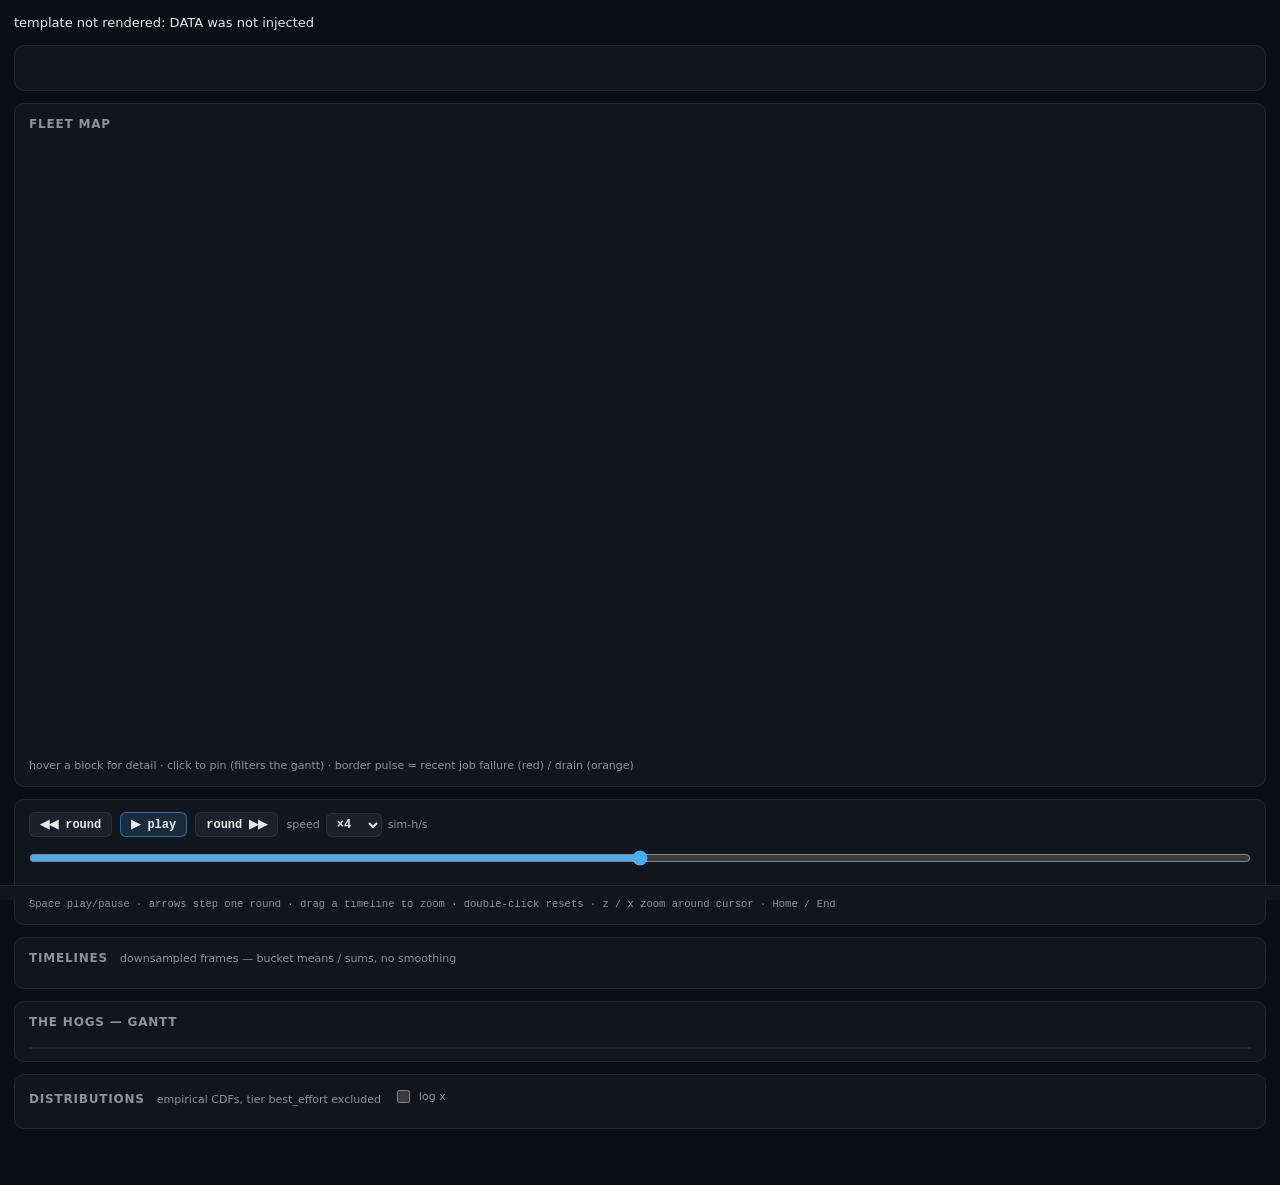
<file: src/fleetsim/viz/template.html>
<!DOCTYPE html>
<html lang="en">
<head>
<meta charset="utf-8">
<meta name="viewport" content="width=device-width, initial-scale=1">
<meta name="color-scheme" content="dark">
<title>__FLEETSIM_TITLE__</title>
<style>
/* fleetsim v0.3 replay — self-contained, zero external requests */
* { box-sizing: border-box; }
:root {
  --bg: #0b0e14; --panel: #11151d; --grid: rgba(255,255,255,.07);
  --text: #e6e8eb; --muted: #8b93a1; --accent: #4dabf7;
  --failed: #e03131; --draining: #f76707; --maintenance: #845ef7;
  --mono: ui-monospace, "SF Mono", Menlo, Consolas, "Liberation Mono", monospace;
}
html { background: var(--bg); }
body {
  margin: 0; padding: 14px 14px 56px; color: var(--text); background: var(--bg);
  font: 13px/1.45 ui-sans-serif, system-ui, -apple-system, "Segoe UI", Roboto, sans-serif;
}
.wrap { max-width: 1440px; margin: 0 auto; }
h1 { font-size: 17px; margin: 0; font-weight: 650; letter-spacing: .2px; }
h2 { font-size: 12px; margin: 0; font-weight: 650; text-transform: uppercase; letter-spacing: .8px; color: var(--muted); }
h3 { font-size: 11px; margin: 0; font-weight: 600; color: var(--muted); letter-spacing: .3px; }
.mono { font-family: var(--mono); }
.panel { background: var(--panel); border: 1px solid var(--grid); border-radius: 10px; padding: 12px 14px; margin-top: 12px; }
.phead { display: flex; align-items: baseline; gap: 12px; flex-wrap: wrap; margin-bottom: 8px; }
.sub { color: var(--muted); font-size: 11px; }
.banner { font-size: 11px; color: #ffd8a8; background: rgba(247,103,7,.12); border: 1px solid rgba(247,103,7,.35); border-radius: 6px; padding: 2px 8px; }
.hidden { display: none !important; }
.empty { color: var(--muted); font-size: 12px; padding: 18px 4px; font-family: var(--mono); }

/* header */
#hdr .titlebar { display: flex; align-items: baseline; gap: 14px; flex-wrap: wrap; }
#metaline { color: var(--muted); font-size: 11.5px; font-family: var(--mono); }
#notes { margin-top: 6px; font-size: 11.5px; color: var(--muted); }
#notes summary { cursor: pointer; }
#notes ul { margin: 4px 0 0; padding-left: 18px; }
#cards { display: grid; grid-template-columns: repeat(auto-fill, minmax(148px, 1fr)); gap: 8px; margin-top: 10px; }
.card { background: rgba(255,255,255,.025); border: 1px solid var(--grid); border-radius: 8px; padding: 8px 10px; }
.card .clabel { font-size: 10.5px; color: var(--muted); text-transform: uppercase; letter-spacing: .5px; }
.card .cval { font-size: 19px; font-weight: 650; margin-top: 2px; }
.card .cval .ab { display: flex; gap: 10px; align-items: baseline; }
.card .cval .btag, .card .cval .atag { font-size: 9px; color: var(--muted); font-weight: 600; margin-right: 3px; }
.card .cval .bval { font-size: 14px; color: var(--muted); font-weight: 600; }
.card .csub { font-size: 10.5px; color: var(--muted); margin-top: 1px; }
.legend { display: flex; flex-wrap: wrap; gap: 4px 14px; margin-top: 10px; align-items: center; }
.legend .lsec { color: var(--muted); font-size: 10px; text-transform: uppercase; letter-spacing: .6px; margin-right: -6px; }
.key { display: inline-flex; align-items: center; gap: 5px; font-size: 11.5px; color: var(--text); }
.key i { width: 10px; height: 10px; border-radius: 3px; display: inline-block; flex: none; }
.key i.hatch { background: repeating-linear-gradient(45deg, #845ef7 0 3px, rgba(132,94,247,.22) 3px 6px); }
.key i.line { height: 3px; border-radius: 2px; width: 14px; }
.key i.dash { height: 0; width: 14px; border-top: 2px dashed currentColor; background: none; border-radius: 0; }

/* map */
#mapWrap { position: relative; }
#map { display: block; width: 100%; border-radius: 6px; }
#map:focus-visible { outline: 2px solid var(--accent); outline-offset: 2px; }
#mapHint { margin-top: 6px; }

/* controls */
.ctlrow { display: flex; align-items: center; gap: 8px; flex-wrap: wrap; }
.btn {
  background: rgba(255,255,255,.05); color: var(--text); border: 1px solid var(--grid);
  border-radius: 6px; padding: 4px 10px; font: 600 12px var(--mono); cursor: pointer;
}
.btn:hover { background: rgba(255,255,255,.1); }
.btn.primary { background: rgba(77,171,247,.15); border-color: rgba(77,171,247,.5); }
.btn:focus-visible, select:focus-visible, input:focus-visible, .fchip input:focus-visible { outline: 2px solid var(--accent); outline-offset: 1px; }
select {
  background: rgba(255,255,255,.05); color: var(--text); border: 1px solid var(--grid);
  border-radius: 6px; padding: 3px 6px; font: 600 12px var(--mono);
}
.ctl { color: var(--muted); font-size: 11px; display: inline-flex; gap: 6px; align-items: center; }
#readout { margin-left: auto; color: var(--muted); font-size: 11.5px; }
#scrubwrap { margin-top: 10px; }
#scrub { width: 100%; accent-color: var(--accent); height: 22px; margin: 0; }
#ticks { position: relative; height: 14px; margin-top: 2px; }
.tick {
  position: absolute; top: 0; width: 4px; height: 12px; margin-left: -2px; padding: 0;
  border: 0; border-radius: 1px; cursor: pointer; background: var(--muted);
}
.tick.k-failure { background: var(--failed); }
.tick.k-preemption_wave { background: var(--draining); }
.tick.k-frontier_submit { background: rgba(76,110,245,.55); }
.tick.k-frontier_start { background: #4c6ef5; }
.tick.k-mixed { background: var(--text); opacity: .8; }
.helpline { color: var(--muted); font-size: 10.5px; margin-top: 6px; font-family: var(--mono); }

/* charts */
.chart { margin-top: 10px; }
.chart:first-child { margin-top: 0; }
.chead { display: flex; align-items: baseline; gap: 12px; flex-wrap: wrap; margin-bottom: 2px; }
.ckeys { display: flex; gap: 12px; flex-wrap: wrap; }
svg { display: block; }
svg text { font-family: var(--mono); }
.ax { fill: var(--muted); font-size: 9.5px; }
.gl { stroke: var(--grid); stroke-width: 1; }
.cursor { stroke: rgba(230,232,235,.55); stroke-width: 1; }
.xhair { stroke: rgba(230,232,235,.3); stroke-width: 1; }
.brush { fill: rgba(77,171,247,.15); stroke: rgba(77,171,247,.5); stroke-width: 1; }
.wave { fill: var(--draining); font-size: 9px; }

/* gantt */
.fchips { display: flex; gap: 10px; flex-wrap: wrap; align-items: center; margin-bottom: 8px; }
.fchip { display: inline-flex; align-items: center; gap: 5px; font-size: 11.5px; cursor: pointer;
  border: 1px solid var(--grid); border-radius: 14px; padding: 2px 9px; background: rgba(255,255,255,.03); }
.fchip i { width: 9px; height: 9px; border-radius: 3px; display: inline-block; }
.fchip input { margin: 0; accent-color: var(--accent); }
#pinChip { border-color: rgba(77,171,247,.5); background: rgba(77,171,247,.12); }
#ganttScroll { max-height: 460px; overflow-y: auto; border: 1px solid var(--grid); border-radius: 6px; }
#ganttAxis { border-bottom: 1px solid var(--grid); }
.glbl { fill: var(--text); font-size: 9px; }
.gnote { fill: var(--muted); font-size: 9px; }

/* distributions */
#cdfGrid { display: grid; grid-template-columns: repeat(auto-fit, minmax(340px, 1fr)); gap: 14px; }

/* tooltip */
.tip {
  position: fixed; z-index: 50; pointer-events: none; max-width: 340px;
  background: #171c26; border: 1px solid rgba(255,255,255,.14); border-radius: 8px;
  padding: 7px 9px; font-size: 11.5px; box-shadow: 0 6px 22px rgba(0,0,0,.5);
}
.tip .th { font-weight: 650; font-family: var(--mono); font-size: 11.5px; margin-bottom: 3px; }
.tip .trw { display: flex; align-items: center; gap: 6px; margin-top: 1px; }
.tip .trw i { width: 10px; height: 3px; border-radius: 2px; flex: none; }
.tip .tv { font-weight: 650; font-family: var(--mono); }
.tip .tn { color: var(--muted); }

/* footer */
#foot {
  position: fixed; left: 0; right: 0; bottom: 0; z-index: 40;
  background: var(--panel); border-top: 1px solid var(--grid);
  color: var(--muted); font: 11px var(--mono); padding: 7px 16px;
  white-space: nowrap; overflow: hidden; text-overflow: ellipsis;
}
</style>
</head>
<body>
<div class="wrap">
  <header id="hdr" class="panel">
    <div class="titlebar">
      <h1 id="title"></h1>
      <span id="metaline"></span>
    </div>
    <details id="notes" class="hidden">
      <summary>reconstruction notes (<span id="nnotes"></span>)</summary>
      <ul id="notelist"></ul>
    </details>
    <div id="cards"></div>
    <div id="legend" class="legend"></div>
  </header>

  <section id="mapPanel" class="panel">
    <div class="phead">
      <h2>fleet map</h2>
      <span id="mapSub" class="sub"></span>
      <span id="aggBanner" class="banner hidden"></span>
      <span id="cmpBanner" class="banner hidden"></span>
    </div>
    <div id="mapWrap">
      <canvas id="map" tabindex="0" role="application"
        aria-label="fleet map: arrow keys select a domain, Enter pins it, Escape clears"></canvas>
    </div>
    <div id="mapHint" class="sub">hover a block for detail · click to pin (filters the gantt) · border pulse = recent job failure (red) / drain (orange)</div>
  </section>

  <section id="controlsPanel" class="panel" aria-label="time controls">
    <div class="ctlrow">
      <button id="stepBack" class="btn" title="step back one round (left arrow)">&#9664;&#9664; round</button>
      <button id="playBtn" class="btn primary" aria-pressed="false" title="play / pause (Space)">&#9654; play</button>
      <button id="stepFwd" class="btn" title="step forward one round (right arrow)">round &#9654;&#9654;</button>
      <label class="ctl">speed
        <select id="speed" aria-label="playback speed, sim-hours per second">
          <option value="1">&times;1</option>
          <option value="4" selected>&times;4</option>
          <option value="16">&times;16</option>
          <option value="64">&times;64</option>
        </select>
        <span>sim-h/s</span>
      </label>
      <button id="zoomReset" class="btn hidden" title="reset zoom">reset zoom</button>
      <span id="readout" class="mono"></span>
    </div>
    <div id="scrubwrap">
      <input id="scrub" type="range" aria-label="simulation time scrubber (arrow keys step one round)">
      <div id="ticks"></div>
    </div>
    <div class="helpline">Space play/pause · arrows step one round · drag a timeline to zoom · double-click resets · z / x zoom around cursor · Home / End</div>
  </section>

  <section id="timelinesPanel" class="panel">
    <div class="phead"><h2>timelines</h2><span class="sub">downsampled frames — bucket means / sums, no smoothing</span></div>
    <div id="timelines"></div>
  </section>

  <section id="ganttPanel" class="panel">
    <div class="phead"><h2>the hogs — gantt</h2><span id="ganttSub" class="sub"></span></div>
    <div class="fchips" id="fchips"></div>
    <div id="ganttAxisWrap"></div>
    <div id="ganttScroll"></div>
  </section>

  <section id="cdfPanel" class="panel">
    <div class="phead">
      <h2>distributions</h2>
      <span id="cdfSub" class="sub">empirical CDFs, tier best_effort excluded</span>
      <label class="ctl"><input type="checkbox" id="logx"> log x</label>
    </div>
    <div id="cdfGrid"></div>
  </section>
</div>

<div id="tip" class="tip hidden" role="status"></div>
<footer id="foot"></footer>

<script>
/*__FLEETSIM_DATA__*/
"use strict";
(function () {
if (typeof DATA === "undefined") {
  document.body.insertAdjacentText("afterbegin", "template not rendered: DATA was not injected");
  return;
}
const M = DATA;

/* ------------------------------------------------------------------ *
 * constants, utils
 * ------------------------------------------------------------------ */
const US = 1e6;
const HOR = Math.max(1, M.meta.horizon_us || 1);
const ROUND = M.meta.round_us || Math.max(1, Math.round(HOR / 1440));
const PAL = M.palette || {};
const GRID = "rgba(255,255,255,.07)", MUTED = "#8b93a1", TEXT = "#e6e8eb";
const OCC_C = "#4dabf7", ALLOC_C = "#aab3bf", PRE_C = "rgba(230,232,235,.35)", WAVE_C = "#f76707";
const CANON = ["pretrain", "finetune", "eval", "best_effort", "inference"];
const DPR = Math.max(1, window.devicePixelRatio || 1);
const $ = (s) => document.querySelector(s);

const esc = (s) => String(s).replace(/[&<>"']/g, (c) => (
  { "&": "&amp;", "<": "&lt;", ">": "&gt;", '"': "&quot;", "'": "&#39;" }[c]));
const clamp = (v, a, b) => Math.min(b, Math.max(a, v));
const bisect = (a, x) => { let lo = 0, hi = a.length; while (lo < hi) { const m = (lo + hi) >> 1; if (a[m] <= x) lo = m + 1; else hi = m; } return lo; };
const color = (lab) => PAL[lab] || MUTED;

function fmtClock(us) {
  const s = Math.floor(us / US);
  const d = Math.floor(s / 86400), hh = Math.floor(s % 86400 / 3600), mm = Math.floor(s % 3600 / 60), ss = s % 60;
  const p = (n) => String(n).padStart(2, "0");
  return (d ? d + "d " : "") + p(hh) + ":" + p(mm) + ":" + p(ss);
}
function fmtDurS(sec) {  /* same buckets as the summary-card formatter */
  if (sec == null || !isFinite(sec)) return "n/a";
  if (sec < 60) return (sec === 0 ? "0" : parseFloat(sec.toPrecision(3))) + "s";
  if (sec < 3600) return (sec / 60).toFixed(1) + "m";
  if (sec < 86400) return (sec / 3600).toFixed(1) + "h";
  return (sec / 86400).toFixed(1) + "d";
}
const fmtDurUs = (us) => fmtDurS(us / US);
const fmtPct = (v) => (v == null ? "–" : (v * 100).toFixed(1) + "%");
const fmtInt = (v) => (v == null ? "–" : String(v));

/* ------------------------------------------------------------------ *
 * indexes over the model
 * ------------------------------------------------------------------ */
const F = M.frames, FT = F.t_us;
const FB = M.compare ? M.compare.frames_b : null;

const observed = new Set();
for (const k of Object.keys(F.pending_by_class || {})) observed.add(k);
for (const c of M.stints.class_name) observed.add(c);
for (const g of M.gantt) observed.add(g.class_name);
for (const k of Object.keys(M.cdfs.queue_wait_s || {})) observed.add(k);
for (const k of Object.keys(M.cdfs.jct_s || {})) observed.add(k);
if (FB) for (const k of Object.keys(FB.pending_by_class || {})) observed.add(k);
const LABELS = CANON.filter((c) => observed.has(c))
  .concat([...observed].filter((c) => !CANON.includes(c)).sort());
if (!LABELS.length) LABELS.push(...CANON);
const NC = LABELS.length;
const labIdx = new Map(LABELS.map((l, i) => [l, i]));

/* fleet units: domains, or clusters when > 512 domains (aggregated) */
const domainsFlat = [];
const domClusterIdx = [];
(M.fleet.clusters || []).forEach((c, ci) => c.domains.forEach((d) => {
  domainsFlat.push(d); domClusterIdx.push(ci);
}));
const AGG = domainsFlat.length > 512;
let units, unitOf;  /* unitOf: domain_idx -> unit idx */
if (AGG) {
  units = (M.fleet.clusters || []).map((c) => ({ id: c.id, short: c.id, chips: c.chips }));
  unitOf = Int32Array.from(domClusterIdx);
} else {
  units = domainsFlat.map((d, i) => ({ id: d.id, short: d.short, chips: d.chips, cluster: domClusterIdx[i] }));
  unitOf = Int32Array.from(domainsFlat.map((_, i) => i));
}
const NU = units.length;
let clusterList;  /* layout groups: {id, chips, unitIdxs} */
if (AGG) {
  clusterList = [{ id: "all clusters (aggregated)", chips: units.reduce((a, u) => a + u.chips, 0), unitIdxs: units.map((_, i) => i) }];
} else {
  clusterList = (M.fleet.clusters || []).map((c, ci) => ({
    id: c.id, chips: c.chips, unitIdxs: units.map((_, i) => i).filter((i) => units[i].cluster === ci),
  }));
}

/* stints -> typed arrays (100K rows must stay cheap) */
const NSt = M.stints.t0_us.length;
const sT0 = Float64Array.from(M.stints.t0_us);
const sT1 = Float64Array.from(M.stints.t1_us);
const sChips = Int32Array.from(M.stints.chips);
const sUnit = Int32Array.from(M.stints.domain_idx, (d) => unitOf[d] ?? 0);
const sCls = Int16Array.from(M.stints.class_name, (c) => labIdx.get(c) ?? 0);
const sReason = Uint8Array.from(M.stints.end_reason, (r) => (
  r === "preempted" ? 1 : r === "failed" ? 2 : r === "drained" ? 3 : 0));
/* release time for the sweep: a running_at_horizon t1_us is the horizon
   truncation instant, NOT a release — those stints stay allocated at
   T = horizon so the map agrees with the final timeseries flush */
const sRel = Float64Array.from(M.stints.end_reason, (r, i) => (
  r === "running_at_horizon" ? Infinity : sT1[i]));
const byRel = Uint32Array.from(Array.from({ length: NSt }, (_, i) => i)
  .sort((a, b) => (sRel[a] < sRel[b] ? -1 : sRel[a] > sRel[b] ? 1 : a - b)));

/* per-gantt-job: units touched (pin filter) + preemption notch times */
const ganttIds = new Set(M.gantt.map((g) => g.id));
const jobUnits = new Map(), jobPreempts = new Map();
for (let i = 0; i < NSt; i++) {
  const id = M.stints.job_id[i];
  if (!ganttIds.has(id)) continue;
  let s = jobUnits.get(id); if (!s) jobUnits.set(id, s = new Set());
  s.add(sUnit[i]);
  if (sReason[i] === 1) {
    let p = jobPreempts.get(id); if (!p) jobPreempts.set(id, p = new Set());
    p.add(sT1[i]);
  }
}
for (const [id, p] of jobPreempts) jobPreempts.set(id, [...p].sort((a, b) => a - b));

/* interval cursor: O(total stints) over a full forward playback */
/* pulse window: horizon/100, but never more than a few rounds — a
   failure-heavy run must not leave a third of the map glowing red */
const PULSE = clamp(Math.round(HOR / 100), 2 * ROUND, 6 * ROUND);
const cur = {
  t: -1, a: 0, r: 0,
  occ: new Int32Array(NU * NC),
  active: new Set(),
  lastFail: new Float64Array(NU).fill(-Infinity),
  lastDrain: new Float64Array(NU).fill(-Infinity),
};
function seek(T) {
  if (T < cur.t) {
    cur.a = 0; cur.r = 0; cur.occ.fill(0); cur.active.clear();
    cur.lastFail.fill(-Infinity); cur.lastDrain.fill(-Infinity);
  }
  while (cur.a < NSt && sT0[cur.a] <= T) {
    const i = cur.a++;
    cur.occ[sUnit[i] * NC + sCls[i]] += sChips[i];
    cur.active.add(i);
  }
  while (cur.r < NSt && sRel[byRel[cur.r]] <= T) {
    const i = byRel[cur.r++];
    cur.occ[sUnit[i] * NC + sCls[i]] -= sChips[i];
    cur.active.delete(i);
    const u = sUnit[i];
    if (sReason[i] === 2) cur.lastFail[u] = Math.max(cur.lastFail[u], sT1[i]);
    else if (sReason[i] === 3) cur.lastDrain[u] = Math.max(cur.lastDrain[u], sT1[i]);
  }
  cur.t = T;
}
function nearestFrame(t) {
  if (!FT.length) return -1;
  const i = bisect(FT, t);
  if (i <= 0) return 0;
  if (i >= FT.length) return FT.length - 1;
  return (t - FT[i - 1] <= FT[i] - t) ? i - 1 : i;
}

/* ------------------------------------------------------------------ *
 * app state
 * ------------------------------------------------------------------ */
const S = {
  t: 0, playing: false, speed: 4,
  win: [0, HOR],
  pin: null, kb: null,
  cls: new Set(LABELS),
};

/* ------------------------------------------------------------------ *
 * tooltip (throttled, textContent only — labels are untrusted data)
 * ------------------------------------------------------------------ */
const tip = $("#tip");
let tipLast = 0;
function showTip(x, y, head, rows) {
  tip.textContent = "";
  if (head != null) {
    const h = document.createElement("div"); h.className = "th"; h.textContent = head; tip.appendChild(h);
  }
  for (const r of rows || []) {
    const d = document.createElement("div"); d.className = "trw";
    if (r.c) { const i = document.createElement("i"); i.style.background = r.c; d.appendChild(i); }
    const v = document.createElement("span"); v.className = "tv"; v.textContent = r.v; d.appendChild(v);
    const n = document.createElement("span"); n.className = "tn"; n.textContent = r.n; d.appendChild(n);
    tip.appendChild(d);
  }
  tip.classList.remove("hidden");
  const tw = tip.offsetWidth, th = tip.offsetHeight;
  let px = x + 14, py = y + 14;
  if (px + tw > innerWidth - 8) px = x - tw - 10;
  if (py + th > innerHeight - 8) py = y - th - 10;
  tip.style.left = Math.max(4, px) + "px";
  tip.style.top = Math.max(4, py) + "px";
}
const hideTip = () => tip.classList.add("hidden");
/* capture-phase: also fires for inner scroll boxes (e.g. the gantt), so a
   wheel scroll never strands a position:fixed tooltip over moved content */
document.addEventListener("scroll", hideTip, { capture: true, passive: true });
const throttled = () => { const n = performance.now(); if (n - tipLast < 28) return true; tipLast = n; return false; };

/* ------------------------------------------------------------------ *
 * header: title, meta, cards, legend, footer
 * ------------------------------------------------------------------ */
function renderHeader() {
  $("#title").textContent = M.meta.title;
  const bits = [];
  if (M.meta.scenario_name) bits.push("scenario " + M.meta.scenario_name);
  if (M.meta.seed != null) bits.push("seed " + M.meta.seed);
  bits.push("horizon " + fmtDurUs(HOR));
  if (M.meta.round_us) bits.push("round " + fmtDurUs(M.meta.round_us));
  if (M.fleet.map_level) bits.push("map level " + M.fleet.map_level);
  bits.push("fleetsim " + M.meta.fleetsim_version);
  $("#metaline").textContent = bits.join(" · ");

  const notes = M.meta.notes || [];
  if (notes.length) {
    $("#notes").classList.remove("hidden");
    $("#nnotes").textContent = String(notes.length);
    const ul = $("#notelist");
    for (const n of notes) { const li = document.createElement("li"); li.textContent = n; ul.appendChild(li); }
  }

  /* summary cards; A | B columns in compare mode */
  const cardsEl = $("#cards");
  const cardsA = M.summary_cards || [];
  const cardsB = M.compare ? (M.compare.summary_cards_b || []) : null;
  const order = cardsA.map((c) => c.label);
  if (cardsB) for (const c of cardsB) if (!order.includes(c.label)) order.push(c.label);
  const byLabel = (list, lab) => (list || []).find((c) => c.label === lab);
  for (const lab of order) {
    const a = byLabel(cardsA, lab), b = byLabel(cardsB, lab);
    const card = document.createElement("div"); card.className = "card";
    const l = document.createElement("div"); l.className = "clabel"; l.textContent = lab; card.appendChild(l);
    const v = document.createElement("div"); v.className = "cval";
    if (cardsB) {
      const ab = document.createElement("span"); ab.className = "ab";
      const av = document.createElement("span");
      const at = document.createElement("span"); at.className = "atag"; at.textContent = "A";
      av.appendChild(at); av.appendChild(document.createTextNode(a ? a.value : "–"));
      const bv = document.createElement("span"); bv.className = "bval";
      const bt = document.createElement("span"); bt.className = "btag"; bt.textContent = "B";
      bv.appendChild(bt); bv.appendChild(document.createTextNode(b ? b.value : "–"));
      ab.appendChild(av); ab.appendChild(bv); v.appendChild(ab);
    } else {
      v.textContent = a ? a.value : "–";
    }
    card.appendChild(v);
    const sb = document.createElement("div"); sb.className = "csub"; sb.textContent = (a || b || {}).sub || ""; card.appendChild(sb);
    cardsEl.appendChild(card);
  }

  /* legend: job classes, then states */
  const lg = $("#legend");
  const sec = (t) => { const s = document.createElement("span"); s.className = "lsec"; s.textContent = t; lg.appendChild(s); };
  const key = (lab, col, hatch) => {
    const k = document.createElement("span"); k.className = "key";
    const i = document.createElement("i");
    if (hatch) i.className = "hatch"; else i.style.background = col;
    k.appendChild(i); k.appendChild(document.createTextNode(lab)); lg.appendChild(k);
  };
  sec("classes");
  for (const lab of LABELS) key(lab, color(lab));
  sec("states");
  key("failed", PAL.failed || "#e03131");
  key("draining", PAL.draining || "#f76707");
  key("maintenance", null, true);
  key("idle", PAL.idle || "rgba(255,255,255,.05)");

  $("#foot").textContent =
    "fleetsim " + M.meta.fleetsim_version + " — deterministic replay of " +
    M.meta.out_dir + ", seed " + (M.meta.seed == null ? "n/a" : M.meta.seed);

  if (M.compare) {
    const cb = $("#cmpBanner");
    cb.textContent = "compare mode — map shows run A (" + M.compare.label_a + ") only";
    cb.classList.remove("hidden");
  }
}

/* ------------------------------------------------------------------ *
 * fleet map (canvas)
 * ------------------------------------------------------------------ */
const canvas = $("#map");
const ctx = canvas.getContext("2d");
let tiles = [], clusterBoxes = [], mapH = 0;

function layoutMap() {
  const W = Math.max(320, $("#mapWrap").clientWidth);
  tiles = new Array(NU); clusterBoxes = [];
  const ts = NU <= 16 ? 64 : NU <= 64 ? 46 : NU <= 160 ? 34 : NU <= 320 ? 26 : 20;
  const gap = 6, cpad = 10, clabel = 18, gapX = 14, gapY = 14;
  let x = 0, y = 0, rowH = 0;
  for (const cl of clusterList) {
    const k = cl.unitIdxs.length;
    const maxCols = Math.max(1, Math.floor((W - 2 * cpad) / (ts + gap)));
    const cols = Math.max(1, Math.min(k, maxCols));
    const rows = Math.ceil(k / cols);
    const gw = Math.min(W, cols * (ts + gap) - gap + 2 * cpad);
    const gh = rows * (ts + gap) - gap + 2 * cpad + clabel;
    if (x > 0 && x + gw > W) { x = 0; y += rowH + gapY; rowH = 0; }
    clusterBoxes.push({ x, y, w: gw, h: gh, id: cl.id, chips: cl.chips });
    cl.unitIdxs.forEach((u, j) => {
      tiles[u] = {
        x: x + cpad + (j % cols) * (ts + gap),
        y: y + clabel + cpad + Math.floor(j / cols) * (ts + gap),
        w: ts, h: ts, u,
      };
    });
    x += gw + gapX; rowH = Math.max(rowH, gh);
  }
  mapH = y + rowH + 2;
  canvas.width = Math.round(W * DPR); canvas.height = Math.round(mapH * DPR);
  canvas.style.height = mapH + "px";
}

function rr(x, y, w, h, r) {
  const q = Math.min(r, w / 2, h / 2);
  ctx.beginPath();
  ctx.moveTo(x + q, y);
  ctx.arcTo(x + w, y, x + w, y + h, q);
  ctx.arcTo(x + w, y + h, x, y + h, q);
  ctx.arcTo(x, y + h, x, y, q);
  ctx.arcTo(x, y, x + w, y, q);
  ctx.closePath();
}

function drawMap(now) {
  if (!NU) return;
  ctx.setTransform(DPR, 0, 0, DPR, 0, 0);
  ctx.clearRect(0, 0, canvas.width / DPR, canvas.height / DPR);
  ctx.font = "11px ui-monospace, Menlo, monospace";
  for (const g of clusterBoxes) {
    ctx.strokeStyle = GRID; ctx.lineWidth = 1;
    rr(g.x + .5, g.y + .5, g.w - 1, g.h - 1, 8); ctx.stroke();
    ctx.fillStyle = MUTED;
    ctx.fillText(g.id + " · " + g.chips + " chips", g.x + 10, g.y + 13);
  }
  const showLbl = tiles.length && tiles[0] && tiles[0].w >= 46;
  for (const t of tiles) {
    if (!t) continue;
    const u = t.u, cap = Math.max(1, units[u].chips);
    ctx.fillStyle = PAL.idle || "rgba(255,255,255,.05)";
    rr(t.x, t.y, t.w, t.h, 4); ctx.fill();
    /* vertical class stack, bottom-up, clipped to the rounded tile */
    ctx.save(); rr(t.x, t.y, t.w, t.h, 4); ctx.clip();
    const segGap = t.w >= 36 ? 2 : 1;
    let yb = t.y + t.h;
    for (let c = 0; c < NC; c++) {
      const n = cur.occ[u * NC + c];
      if (n <= 0) continue;
      const hh = Math.max(1, (n / cap) * t.h);
      const y1 = Math.max(t.y, yb - hh);
      ctx.fillStyle = color(LABELS[c]);
      ctx.fillRect(t.x, y1, t.w, yb - y1);
      yb = y1 - segGap;
      if (yb <= t.y) break;
    }
    if (showLbl) {
      ctx.fillStyle = "rgba(230,232,235,.8)";
      ctx.font = "9px ui-monospace, Menlo, monospace";
      ctx.fillText(units[u].short, t.x + 3, t.y + 10);
      ctx.font = "11px ui-monospace, Menlo, monospace";
    }
    ctx.restore();
    /* border: pulse (failure/drain), pin, keyboard cursor */
    const pf = S.t - cur.lastFail[u] < PULSE, pd = S.t - cur.lastDrain[u] < PULSE;
    if (pf || pd) {
      const a = S.playing && now != null ? .5 + .45 * Math.sin(now / 170) : .9;
      ctx.strokeStyle = pf ? (PAL.failed || "#e03131") : (PAL.draining || "#f76707");
      ctx.globalAlpha = a; ctx.lineWidth = 2;
      rr(t.x + 1, t.y + 1, t.w - 2, t.h - 2, 4); ctx.stroke();
      ctx.globalAlpha = 1;
    }
    if (S.pin === u) {
      ctx.strokeStyle = TEXT; ctx.lineWidth = 2;
      rr(t.x - 1.5, t.y - 1.5, t.w + 3, t.h + 3, 5); ctx.stroke();
    }
    if (S.kb === u) {
      ctx.strokeStyle = OCC_C; ctx.lineWidth = 2;
      ctx.setLineDash([3, 3]);
      rr(t.x - 3, t.y - 3, t.w + 6, t.h + 6, 6); ctx.stroke();
      ctx.setLineDash([]);
    }
  }
}

function tileAt(mx, my) {
  for (const t of tiles) {
    if (t && mx >= t.x && mx <= t.x + t.w && my >= t.y && my <= t.y + t.h) return t;
  }
  return null;
}

function mapTipFor(u, cx, cy) {
  const unit = units[u];
  const rows = [];
  let used = 0;
  for (let c = 0; c < NC; c++) {
    const n = cur.occ[u * NC + c];
    if (n > 0) { rows.push({ c: color(LABELS[c]), v: String(n), n: LABELS[c] + " chips" }); used += n; }
  }
  rows.push({ v: fmtPct(used / Math.max(1, unit.chips)), n: "of " + unit.chips + " chips busy" });
  /* top resident jobs from the active stint set */
  if (cur.active.size && cur.active.size <= 20000) {
    const per = new Map();
    for (const i of cur.active) {
      if (sUnit[i] !== u) continue;
      const id = M.stints.job_id[i];
      per.set(id, (per.get(id) || 0) + sChips[i]);
    }
    const top = [...per.entries()].sort((a, b) => b[1] - a[1] || (a[0] < b[0] ? -1 : 1)).slice(0, 4);
    for (const [id, n] of top) rows.push({ v: String(n), n: id });
    if (per.size > 4) rows.push({ v: "+" + (per.size - 4), n: "more jobs" });
  }
  showTip(cx, cy, unit.id + " @ " + fmtClock(S.t), rows);
}

function wireMap() {
  canvas.addEventListener("pointermove", (e) => {
    if (throttled()) return;
    const r = canvas.getBoundingClientRect();
    const t = tileAt(e.clientX - r.left, e.clientY - r.top);
    if (t) mapTipFor(t.u, e.clientX, e.clientY); else hideTip();
  });
  canvas.addEventListener("pointerleave", hideTip);
  canvas.addEventListener("click", (e) => {
    const r = canvas.getBoundingClientRect();
    const t = tileAt(e.clientX - r.left, e.clientY - r.top);
    if (!t) return;
    S.pin = (S.pin === t.u) ? null : t.u;
    renderGantt(); drawMap(); updatePinChip();
  });
  canvas.addEventListener("keydown", (e) => {
    if (!NU || e.ctrlKey || e.metaKey || e.altKey || e.shiftKey) return;
    const step = { ArrowRight: 1, ArrowLeft: -1, ArrowDown: 4, ArrowUp: -4 }[e.key];
    if (step != null) {
      e.preventDefault(); e.stopPropagation();
      S.kb = clamp((S.kb == null ? 0 : S.kb + step), 0, NU - 1);
      drawMap();
      const t = tiles[S.kb], r = canvas.getBoundingClientRect();
      if (t) mapTipFor(S.kb, r.left + t.x + t.w, r.top + t.y + t.h);
    } else if (e.key === "Enter" && S.kb != null) {
      e.preventDefault(); e.stopPropagation();
      S.pin = (S.pin === S.kb) ? null : S.kb;
      renderGantt(); drawMap(); updatePinChip();
    } else if (e.key === "Escape") {
      e.stopPropagation();
      S.kb = null; S.pin = null; hideTip();
      renderGantt(); drawMap(); updatePinChip();
    }
  });
  canvas.addEventListener("blur", () => { S.kb = null; hideTip(); drawMap(); });
}

/* ------------------------------------------------------------------ *
 * time controls
 * ------------------------------------------------------------------ */
const scrub = $("#scrub"), ticksEl = $("#ticks"), playBtn = $("#playBtn");

let tickGroups = [];  /* events merged when < 6 px apart (aggregate tooltip) */
function renderScrubber() {
  scrub.min = S.win[0]; scrub.max = S.win[1]; scrub.step = ROUND;
  scrub.value = S.t;
  const [a, b] = S.win, span = Math.max(1, b - a);
  const W = Math.max(120, ticksEl.clientWidth || 800);
  tickGroups = [];
  let g = null;
  for (const ev of M.events) {  /* events are sorted by t_us */
    if (ev.t_us < a || ev.t_us > b) continue;
    const px = (ev.t_us - a) / span * W;
    if (g && px - g.px0 < 6) { g.evs.push(ev); g.px1 = px; }
    else { g = { px0: px, px1: px, evs: [ev] }; tickGroups.push(g); }
  }
  const parts = tickGroups.map((grp, i) => {
    const first = grp.evs[0], last = grp.evs[grp.evs.length - 1];
    const oneKind = grp.evs.every((e) => e.kind === first.kind);
    const cls = oneKind ? "k-" + first.kind : "k-mixed";
    const wpx = Math.max(4, Math.round(grp.px1 - grp.px0) + 4);
    const label = grp.evs.length === 1
      ? first.label + " at " + fmtClock(first.t_us)
      : grp.evs.length + " events from " + fmtClock(first.t_us) + " to " + fmtClock(last.t_us);
    return '<button class="tick ' + esc(cls) + '" style="left:' + (grp.px0 / W * 100).toFixed(3) +
      '%;width:' + wpx + 'px" data-g="' + i + '" aria-label="' + esc(label) + '"></button>';
  });
  ticksEl.innerHTML = parts.join("");
}
function tickTip(grp, x, y) {
  const first = grp.evs[0], last = grp.evs[grp.evs.length - 1];
  if (grp.evs.length === 1) {
    showTip(x, y, fmtClock(first.t_us), [{ v: first.label, n: first.kind }]);
    return;
  }
  const byKind = new Map();
  for (const ev of grp.evs) byKind.set(ev.kind, (byKind.get(ev.kind) || 0) + 1);
  const rows = [];
  for (const [k, n] of byKind) rows.push({ v: String(n) + "×", n: k });
  showTip(x, y, fmtClock(first.t_us) + " – " + fmtClock(last.t_us) +
    " · " + grp.evs.length + " events", rows);
}

function wireControls() {
  scrub.addEventListener("input", () => setT(+scrub.value));
  ticksEl.addEventListener("pointerover", (e) => {
    const b = e.target.closest(".tick"); if (!b) return;
    tickTip(tickGroups[+b.dataset.g], e.clientX, e.clientY);
  });
  ticksEl.addEventListener("pointerout", hideTip);
  ticksEl.addEventListener("click", (e) => {
    const b = e.target.closest(".tick"); if (!b) return;
    setT(tickGroups[+b.dataset.g].evs[0].t_us);
  });
  playBtn.addEventListener("click", () => (S.playing ? pause() : play()));
  $("#stepBack").addEventListener("click", () => setT(S.t - ROUND));
  $("#stepFwd").addEventListener("click", () => setT(S.t + ROUND));
  $("#speed").addEventListener("change", (e) => { S.speed = +e.target.value; });
  $("#zoomReset").addEventListener("click", () => setWindow(0, HOR));
  document.addEventListener("keydown", (e) => {
    if (e.ctrlKey || e.metaKey || e.altKey || e.shiftKey) return;  /* keep browser/OS shortcuts */
    const tgt = e.target;
    if (tgt !== canvas && tgt.closest && tgt.closest("input,select,textarea,button,[contenteditable]")) return;
    if (tgt === canvas && ["ArrowLeft", "ArrowRight", "ArrowUp", "ArrowDown", "Enter"].includes(e.key)) return;
    switch (e.key) {
      case " ": e.preventDefault(); S.playing ? pause() : play(); break;
      case "ArrowLeft": e.preventDefault(); setT(S.t - ROUND); break;
      case "ArrowRight": e.preventDefault(); setT(S.t + ROUND); break;
      case "Home": e.preventDefault(); setT(S.win[0]); break;
      case "End": e.preventDefault(); setT(S.win[1]); break;
      case "z": zoomAround(.5); break;
      case "x": zoomAround(2); break;
    }
  });
}

function zoomAround(f) {
  const span = Math.max(4 * ROUND, Math.round((S.win[1] - S.win[0]) * f));
  let a = Math.round(S.t - span / 2), b = a + span;
  if (a < 0) { b -= a; a = 0; }
  if (b > HOR) { a -= b - HOR; b = HOR; a = Math.max(0, a); }
  setWindow(a, b);
}

function setWindow(a, b) {
  /* snap pixel-derived edges (and the clamped playhead) to the rounds
     grid so brush zooms never leave T on an off-round instant */
  const lo = Math.floor(Math.min(a, b) / ROUND) * ROUND;
  const hi = Math.ceil(Math.max(a, b) / ROUND) * ROUND;
  S.win = [clamp(lo, 0, HOR), clamp(hi, 0, HOR)];
  if (S.win[1] - S.win[0] < 2 * ROUND) S.win = [0, HOR];
  S.t = clamp(Math.round(S.t / ROUND) * ROUND, S.win[0], S.win[1]);
  $("#zoomReset").classList.toggle("hidden", S.win[0] === 0 && S.win[1] === HOR);
  renderScrubber(); renderTimelines(); renderGantt();
  seek(S.t); drawMap(); updateCursors();
}

/* playback: rAF loop runs only while playing */
let lastNow = 0;
function play() {
  if (S.playing) return;
  if (S.t >= S.win[1]) { S.t = S.win[0]; }
  S.playing = true;
  playBtn.setAttribute("aria-pressed", "true");
  playBtn.innerHTML = "&#10074;&#10074; pause";
  lastNow = performance.now();
  requestAnimationFrame(tickPlay);
}
function pause() {
  S.playing = false;
  playBtn.setAttribute("aria-pressed", "false");
  playBtn.innerHTML = "&#9654; play";
  drawMap();
}
function tickPlay(now) {
  if (!S.playing) return;
  const dt = (now - lastNow) / 1000; lastNow = now;
  S.t = clamp(S.t + dt * S.speed * 3600 * US, S.win[0], S.win[1]);
  seek(S.t); drawMap(now); updateCursors();
  if (S.t >= S.win[1]) { pause(); return; }
  requestAnimationFrame(tickPlay);
}
function setT(t) {
  S.t = clamp(t, S.win[0], S.win[1]);
  seek(S.t); drawMap(); updateCursors();
}

function updateReadout() {
  const i = nearestFrame(S.t);
  let txt = "T " + fmtClock(S.t);
  if (i >= 0) {
    let pend = 0;
    for (const lab of Object.keys(F.pending_by_class || {})) pend += F.pending_by_class[lab][i] || 0;
    txt += " · occ " + fmtPct(F.occupancy[i]) + " · alloc " + fmtPct(F.allocation[i]) + " · pending " + pend;
  }
  $("#readout").textContent = txt;
}

/* ------------------------------------------------------------------ *
 * timelines (inline SVG, synced cursor, brush zoom)
 * ------------------------------------------------------------------ */
const tlBox = $("#timelines");
let tlCharts = [];  /* {div, w, h, x0, x1, px(t), t(px), svg} */

const PADL = 46, PADR = 12, PADT = 8, PADB = 18;
function makeX(w) {
  const x0 = PADL, x1 = Math.max(x0 + 10, w - PADR);
  const [a, b] = S.win, span = Math.max(1, b - a);
  return { x0, x1, px: (t) => x0 + (t - a) * (x1 - x0) / span, t: (px) => S.win[0] + (px - x0) * span / (x1 - x0) };
}
function frameRange(ts) {
  let i0 = Math.max(0, bisect(ts, S.win[0]) - 1);
  let i1 = Math.min(ts.length, bisect(ts, S.win[1]) + 1);
  return [i0, i1];
}
const NICE_SECS = [1, 2, 5, 10, 15, 30, 60, 120, 300, 600, 900, 1800, 3600, 7200, 10800,
  21600, 43200, 86400, 172800, 345600, 604800, 1209600, 2419200];
function timeTicks(a, b, n) {
  const span = Math.max(1, b - a);
  let step = NICE_SECS.map((s) => s * US).find((s) => span / s <= n) || NICE_SECS[NICE_SECS.length - 1] * US;
  while (span / step > n * 1.7) step *= 2;
  const out = [];
  for (let t = Math.ceil(a / step) * step; t <= b; t += step) out.push(t);
  return out;
}
function secTicks(maxS, n) {
  /* same nice-seconds ladder for linear duration axes (CDF x); the
     sub-second decades cover fast eval-only runs */
  const ladder = [.001, .002, .005, .01, .02, .05, .1, .2, .5].concat(NICE_SECS);
  if (!(maxS > 0)) return [0, 1];
  let step = ladder.find((s) => maxS / s <= n) || ladder[ladder.length - 1];
  while (maxS / step > n * 1.7) step *= 2;
  const out = [];
  for (let v = 0; v <= maxS * (1 + 1e-9); v += step) out.push(v);
  return out;
}
function countTicks(max) {
  if (!(max > 0)) return [0, 1];
  const p = Math.pow(10, Math.floor(Math.log10(max)));
  const m = max / p;
  const step = m <= 1 ? p / 4 : m <= 2 ? p / 2 : m <= 5 ? p : 2 * p;
  const out = [];
  for (let v = 0; v <= max + step * .999; v += step) out.push(v);
  return out;
}
function linePath(ts, ys, X, Y, i0, i1) {
  let d = "", pen = false;
  for (let i = i0; i < i1; i++) {
    const v = ys[i];
    if (v == null) { pen = false; continue; }
    d += (pen ? "L" : "M") + X.px(ts[i]).toFixed(1) + " " + Y(v).toFixed(1);
    pen = true;
  }
  return d;
}
function areaPath(ts, ys, X, Y, y0, i0, i1) {
  let d = "", run = [];
  const flush = () => {
    if (run.length < 2) { run = []; return; }
    d += "M" + run.map((p) => p[0].toFixed(1) + " " + p[1].toFixed(1)).join("L");
    d += "L" + run[run.length - 1][0].toFixed(1) + " " + y0.toFixed(1);
    d += "L" + run[0][0].toFixed(1) + " " + y0.toFixed(1) + "Z";
    run = [];
  };
  for (let i = i0; i < i1; i++) {
    const v = ys[i];
    if (v == null) { flush(); continue; }
    run.push([X.px(ts[i]), Y(v)]);
  }
  flush();
  return d;
}
function axisSvg(X, w, h, yTicks, yFmt) {
  let s = "";
  for (const v of yTicks) {
    const y = v.y.toFixed(1);
    s += '<line class="gl" x1="' + X.x0 + '" x2="' + X.x1 + '" y1="' + y + '" y2="' + y + '"></line>';
    s += '<text class="ax" x="' + (X.x0 - 5) + '" y="' + (v.y + 3).toFixed(1) + '" text-anchor="end">' + esc(yFmt(v.v)) + "</text>";
  }
  for (const t of timeTicks(S.win[0], S.win[1], Math.max(3, Math.floor(w / 130)))) {
    const x = X.px(t).toFixed(1);
    s += '<line class="gl" x1="' + x + '" x2="' + x + '" y1="' + PADT + '" y2="' + (h - PADB) + '"></line>';
    s += '<text class="ax" x="' + x + '" y="' + (h - 5) + '" text-anchor="middle">' + esc(fmtDurUs(t)) + "</text>";
  }
  return s;
}
function chartDiv(title, keys, svg) {
  const div = document.createElement("div");
  div.className = "chart";
  const keyHtml = keys.map((k) =>
    '<span class="key"><i class="' + (k.dash ? "dash" : "line") + '" style="' +
    (k.dash ? "color:" : "background:") + esc(k.c) + '"></i>' + esc(k.n) + "</span>").join("");
  div.innerHTML = '<div class="chead"><h3>' + esc(title) + '</h3><div class="ckeys">' + keyHtml + "</div></div>" + svg;
  return div;
}

function buildRateChart(w) {
  const h = 150;
  const X = makeX(w);
  const Y = (v) => PADT + (1 - clamp(v, 0, 1)) * (h - PADT - PADB);
  const [i0, i1] = frameRange(FT);
  const yT = [0, .25, .5, .75, 1].map((v) => ({ v, y: Y(v) }));
  let inner = axisSvg(X, w, h, yT, (v) => (v * 100).toFixed(0) + "%");
  inner += '<path d="' + areaPath(FT, F.occupancy, X, Y, Y(0), i0, i1) + '" fill="' + OCC_C + '" opacity=".1"></path>';
  inner += '<path d="' + linePath(FT, F.allocation, X, Y, i0, i1) + '" fill="none" stroke="' + ALLOC_C + '" stroke-width="2" stroke-linejoin="round"></path>';
  inner += '<path d="' + linePath(FT, F.occupancy, X, Y, i0, i1) + '" fill="none" stroke="' + OCC_C + '" stroke-width="2" stroke-linejoin="round"></path>';
  const keys = [{ n: "occupancy (alloc/healthy)", c: OCC_C }, { n: "allocation (alloc/total)", c: ALLOC_C }];
  if (FB) {
    const [j0, j1] = frameRange(FB.t_us);
    inner += '<path d="' + linePath(FB.t_us, FB.allocation, X, Y, j0, j1) + '" fill="none" stroke="' + ALLOC_C + '" stroke-width="1.5" stroke-dasharray="5 4"></path>';
    inner += '<path d="' + linePath(FB.t_us, FB.occupancy, X, Y, j0, j1) + '" fill="none" stroke="' + OCC_C + '" stroke-width="1.5" stroke-dasharray="5 4"></path>';
    keys.push({ n: "run B (dashed)", c: TEXT, dash: true });
  }
  return { title: "occupancy & allocation", keys, inner, w, h, X };
}

function buildPendingChart(w) {
  const h = 130;
  const X = makeX(w);
  const pend = F.pending_by_class || {};
  const labs = LABELS.filter((l) => pend[l]);
  const n = FT.length;
  /* cumulative stacks in class order */
  const stacks = [];
  let base = new Float64Array(n);
  for (const l of labs) {
    const top = new Float64Array(n);
    for (let i = 0; i < n; i++) top[i] = base[i] + (pend[l][i] || 0);
    stacks.push({ lab: l, lo: base, hi: top });
    base = top;
  }
  let maxV = 0;
  for (let i = 0; i < n; i++) maxV = Math.max(maxV, base[i]);
  let bStacks = null;
  if (FB) {
    const bp = FB.pending_by_class || {};
    const bl = LABELS.filter((l) => bp[l]);
    const bn = FB.t_us.length;
    let bb = new Float64Array(bn);
    bStacks = [];
    for (const l of bl) {
      const top = new Float64Array(bn);
      for (let i = 0; i < bn; i++) top[i] = bb[i] + (bp[l][i] || 0);
      bStacks.push({ lab: l, hi: top });
      bb = top;
    }
    for (let i = 0; i < bn; i++) maxV = Math.max(maxV, bb[i]);
  }
  const ticks = countTicks(maxV);
  const yMax = Math.max(1, ticks[ticks.length - 1]);
  const Y = (v) => PADT + (1 - clamp(v / yMax, 0, 1)) * (h - PADT - PADB);
  const [i0, i1] = frameRange(FT);
  let inner = axisSvg(X, w, h, ticks.map((v) => ({ v, y: Y(v) })), (v) => String(Math.round(v)));
  for (const st of stacks) {
    /* band between lo and hi (frames have no nulls in pending — ints) */
    let up = "", dn = "";
    for (let i = i0; i < i1; i++) up += (up ? "L" : "M") + X.px(FT[i]).toFixed(1) + " " + Y(st.hi[i]).toFixed(1);
    for (let i = i1 - 1; i >= i0; i--) dn += "L" + X.px(FT[i]).toFixed(1) + " " + Y(st.lo[i]).toFixed(1);
    if (up) {
      inner += '<path d="' + up + dn + 'Z" fill="' + esc(color(st.lab)) + '" opacity=".55"></path>';
      inner += '<path d="' + up + '" fill="none" stroke="' + esc(color(st.lab)) + '" stroke-width="1.2"></path>';
    }
  }
  if (bStacks) {
    const [j0, j1] = frameRange(FB.t_us);
    for (const st of bStacks) {
      let d = "";
      for (let i = j0; i < j1; i++) d += (d ? "L" : "M") + X.px(FB.t_us[i]).toFixed(1) + " " + Y(st.hi[i]).toFixed(1);
      inner += '<path d="' + d + '" fill="none" stroke="' + esc(color(st.lab)) + '" stroke-width="1.2" stroke-dasharray="5 4"></path>';
    }
  }
  const keys = labs.map((l) => ({ n: l, c: color(l) }));
  if (bStacks) {
    for (const st of bStacks) {
      if (!labs.includes(st.lab)) keys.push({ n: st.lab + " (B only)", c: color(st.lab), dash: true });
    }
    keys.push({ n: "run B (dashed)", c: TEXT, dash: true });
  }
  return { title: "pending jobs by class", keys, inner, w, h, X };
}

function buildPreemptChart(w) {
  const h = 96;
  const X = makeX(w);
  const [i0, i1] = frameRange(FT);
  let maxV = 0;
  for (let i = i0; i < i1; i++) maxV = Math.max(maxV, F.preemptions_delta[i]);
  if (FB) {  /* same visible-window rule as run A */
    const [j0, j1] = frameRange(FB.t_us);
    for (let i = j0; i < j1; i++) maxV = Math.max(maxV, FB.preemptions_delta[i]);
  }
  const ticks = countTicks(maxV);
  const yMax = Math.max(1, ticks[ticks.length - 1]);
  const Y = (v) => PADT + (1 - clamp(v / yMax, 0, 1)) * (h - PADT - PADB);
  let inner = axisSvg(X, w, h, ticks.map((v) => ({ v, y: Y(v) })), (v) => String(Math.round(v)));
  for (let i = i0; i < i1; i++) {
    const v = F.preemptions_delta[i];
    if (!v) continue;
    const xr = X.px(FT[i]);
    const xl = i > 0 ? X.px(FT[i - 1]) : X.x0;
    const bw = Math.max(1, xr - xl - 1);
    inner += '<rect x="' + (xr - bw).toFixed(1) + '" y="' + Y(v).toFixed(1) + '" width="' + bw.toFixed(1) +
      '" height="' + (Y(0) - Y(v)).toFixed(1) + '" rx="1" fill="' + PRE_C + '"></rect>';
  }
  if (FB) {
    const [j0, j1] = frameRange(FB.t_us);
    let d = "";
    for (let i = j0; i < j1; i++) d += (d ? "L" : "M") + X.px(FB.t_us[i]).toFixed(1) + " " + Y(FB.preemptions_delta[i]).toFixed(1);
    inner += '<path d="' + d + '" fill="none" stroke="' + ALLOC_C + '" stroke-width="1.2" stroke-dasharray="5 4"></path>';
  }
  /* wave annotations from events[]; suppress magnitude labels that would
     collide with the previous one (the hover tooltip still has them —
     adjacent labels must never merge into a false composite number) */
  let lastWaveLblX = -Infinity;
  for (const ev of M.events) {  /* sorted by t_us -> x ascending */
    if (ev.kind !== "preemption_wave" || ev.t_us < S.win[0] || ev.t_us > S.win[1]) continue;
    const x = X.px(ev.t_us);
    inner += '<path d="M' + x.toFixed(1) + ' ' + (PADT + 8) + 'l-4 -7l8 0Z" fill="' + WAVE_C + '"></path>';
    if (x - lastWaveLblX < 28) continue;
    lastWaveLblX = x;
    inner += '<text class="wave" x="' + x.toFixed(1) + '" y="' + (PADT + 18) + '" text-anchor="middle">' + esc(String(ev.magnitude)) + "</text>";
  }
  const keys = [{ n: "preemptions per frame", c: PRE_C }, { n: "wave", c: WAVE_C }];
  if (FB) keys.push({ n: "run B (dashed)", c: ALLOC_C, dash: true });
  return { title: "preemptions", keys, inner, w, h, X };
}

function renderTimelines() {
  tlBox.textContent = "";
  tlCharts = [];
  if (!FT.length) {
    tlBox.innerHTML = '<div class="empty">no timeseries samples in this run</div>';
    return;
  }
  const w = Math.max(360, tlBox.clientWidth || tlBox.parentElement.clientWidth - 28);
  for (const spec of [buildRateChart(w), buildPendingChart(w), buildPreemptChart(w)]) {
    const svg = '<svg viewBox="0 0 ' + spec.w + " " + spec.h + '" width="' + spec.w + '" height="' + spec.h + '">' +
      spec.inner +
      '<line class="xhair hidden" y1="' + PADT + '" y2="' + (spec.h - PADB) + '" x1="0" x2="0"></line>' +
      '<line class="cursor" y1="' + PADT + '" y2="' + (spec.h - PADB) + '" x1="0" x2="0"></line>' +
      '<rect class="brush hidden" y="' + PADT + '" height="' + (spec.h - PADT - PADB) + '" x="0" width="0"></rect>' +
      "</svg>";
    const div = chartDiv(spec.title, spec.keys, svg);
    tlBox.appendChild(div);
    const chart = {
      div, X: spec.X, h: spec.h, svg: div.querySelector("svg"),
      xhair: div.querySelector(".xhair"), cursorEl: div.querySelector(".cursor"),
      brushEl: div.querySelector(".brush"),
    };
    wireTimeline(chart);
    tlCharts.push(chart);
  }
}

function crosshairRows(i) {
  const rows = [{ c: OCC_C, v: fmtPct(F.occupancy[i]), n: "occupancy" },
    { c: ALLOC_C, v: fmtPct(F.allocation[i]), n: "allocation" },
    { v: fmtPct(F.goodput_to_date[i]), n: "goodput to date" }];
  for (const l of LABELS) {
    const a = (F.pending_by_class || {})[l];
    if (a) rows.push({ c: color(l), v: String(a[i]), n: l + " pending" });
  }
  rows.push({ v: String(F.preemptions_delta[i]), n: "preemptions in frame" });
  rows.push({ v: String(F.failures_delta[i]), n: "node failures in frame" });
  if (FB) {
    const j = (() => { const ts = FB.t_us; if (!ts.length) return -1;
      const k = bisect(ts, FT[i]); return clamp(k - 1 < 0 ? 0 : (k >= ts.length ? ts.length - 1 : k), 0, ts.length - 1); })();
    if (j >= 0) {
      rows.push({ v: fmtPct(FB.occupancy[j]), n: "B occupancy" });
      rows.push({ v: fmtPct(FB.allocation[j]), n: "B allocation" });
    }
  }
  return rows;
}

function wireTimeline(c) {
  let downX = null, brushing = false, preClickT = null, clickAt = -Infinity;
  const localX = (e) => {
    const r = c.svg.getBoundingClientRect();
    return clamp(e.clientX - r.left, c.X.x0, c.X.x1);
  };
  c.svg.addEventListener("pointerdown", (e) => {
    if (e.button !== 0) return;
    downX = localX(e); brushing = false;
    c.svg.setPointerCapture(e.pointerId);
  });
  c.svg.addEventListener("pointermove", (e) => {
    const px = localX(e);
    if (downX != null && Math.abs(px - downX) > 4) {
      brushing = true;
      c.brushEl.classList.remove("hidden");
      c.brushEl.setAttribute("x", Math.min(px, downX));
      c.brushEl.setAttribute("width", Math.abs(px - downX));
      hideTip();
      return;
    }
    if (throttled()) return;
    const i = nearestFrame(c.X.t(px));
    if (i < 0) return;
    const fx = FT[i];
    for (const o of tlCharts) {
      o.xhair.classList.remove("hidden");
      const ox = o.X.px(fx).toFixed(1);
      o.xhair.setAttribute("x1", ox); o.xhair.setAttribute("x2", ox);
    }
    showTip(e.clientX, e.clientY, fmtClock(fx) + " (frame)", crosshairRows(i));
  });
  const finish = (e) => {
    if (downX == null) return;
    const px = localX(e);
    if (brushing) {
      c.brushEl.classList.add("hidden");
      setWindow(c.X.t(Math.min(downX, px)), c.X.t(Math.max(downX, px)));
    } else {
      /* remember T before the FIRST click of a potential double-click,
         so a zoom-reset dblclick can restore the playback position */
      const now = performance.now();
      if (now - clickAt > 400) preClickT = S.t;
      clickAt = now;
      setT(FT[Math.max(0, nearestFrame(c.X.t(px)))]);
    }
    downX = null; brushing = false;
  };
  c.svg.addEventListener("pointerup", finish);
  c.svg.addEventListener("pointercancel", () => { downX = null; brushing = false; c.brushEl.classList.add("hidden"); });
  c.svg.addEventListener("pointerleave", () => {
    hideTip();
    for (const o of tlCharts) o.xhair.classList.add("hidden");
  });
  c.svg.addEventListener("dblclick", () => {
    const t0 = preClickT;
    setWindow(0, HOR);
    if (t0 != null) setT(t0);
  });
}

/* ------------------------------------------------------------------ *
 * gantt — the hogs
 * ------------------------------------------------------------------ */
let ganttCursorEls = [];
const rowH = (chips) => Math.round(clamp(2 * Math.log2(chips + 1), 6, 22));

function buildFilterChips() {
  const box = $("#fchips");
  const labs = LABELS.filter((l) => M.gantt.some((g) => g.class_name === l));
  const parts = labs.map((l) => {
    const nJobs = M.gantt.filter((g) => g.class_name === l).length;
    return '<label class="fchip"><input type="checkbox" checked data-lab="' + esc(l) + '">' +
      '<i style="background:' + esc(color(l)) + '"></i>' + esc(l) + ' <span class="sub">' + nJobs + "</span></label>";
  });
  parts.push('<button id="pinChip" class="btn hidden"></button>');
  box.innerHTML = parts.join("");
  box.addEventListener("change", (e) => {
    const cb = e.target.closest("input[data-lab]"); if (!cb) return;
    if (cb.checked) S.cls.add(cb.dataset.lab); else S.cls.delete(cb.dataset.lab);
    renderGantt();
  });
  $("#pinChip").addEventListener("click", () => {
    S.pin = null; renderGantt(); drawMap(); updatePinChip();
  });
}
function updatePinChip() {
  const chip = $("#pinChip"); if (!chip) return;
  if (S.pin == null) { chip.classList.add("hidden"); return; }
  chip.classList.remove("hidden");
  chip.textContent = "pinned: " + units[S.pin].id + " ✕";
}

let ganttRows = [];
function renderGantt() {
  const axisWrap = $("#ganttAxisWrap"), scrollBox = $("#ganttScroll");
  if (!M.gantt.length) {
    $("#ganttSub").textContent = "";
    axisWrap.textContent = "";
    scrollBox.innerHTML = '<div class="empty">no jobs in this run</div>';
    ganttCursorEls = [];
    return;
  }
  const EMPTY = new Set();
  const list = M.gantt.filter((g) => S.cls.has(g.class_name) &&
    (S.pin == null || (jobUnits.get(g.id) || EMPTY).has(S.pin)));
  /* numeric-aware id tie-break (finetune-228 before finetune-2243),
     mirroring data.py's _natural_key */
  const natCmp = (a, b) => {
    const ma = /^(.*?)(\d+)$/.exec(a), mb = /^(.*?)(\d+)$/.exec(b);
    if (ma && mb && ma[1] === mb[1]) return (+ma[2]) - (+mb[2]) || (a < b ? -1 : a > b ? 1 : 0);
    return a < b ? -1 : a > b ? 1 : 0;
  };
  list.sort((a, b) => b.chips - a.chips || natCmp(a.id, b.id));
  $("#ganttSub").textContent = list.length + " of " + M.gantt.length +
    " jobs · sorted by chips · hollow = queued, filled = running" + (S.pin != null ? " · pinned " + units[S.pin].id : "");
  const w = Math.max(360, scrollBox.clientWidth || scrollBox.parentElement.clientWidth - 30);
  const X = makeX(w); X.x0 = 6; X.x1 = w - 8;
  const [a, b] = S.win, span = Math.max(1, b - a);
  X.px = (t) => X.x0 + (t - a) * (X.x1 - X.x0) / span;

  /* axis strip (stays put while rows scroll) */
  let ax = "";
  for (const t of timeTicks(a, b, Math.max(3, Math.floor(w / 130)))) {
    const x = X.px(t).toFixed(1);
    ax += '<line class="gl" x1="' + x + '" x2="' + x + '" y1="0" y2="6"></line>';
    ax += '<text class="ax" x="' + x + '" y="15" text-anchor="middle">' + esc(fmtDurUs(t)) + "</text>";
  }
  axisWrap.innerHTML = '<svg id="ganttAxis" viewBox="0 0 ' + w + ' 18" width="' + w + '" height="18">' + ax +
    '<line class="cursor" y1="0" y2="18" x1="0" x2="0"></line></svg>';

  ganttRows = [];
  let y = 2;
  const parts = [];
  for (const g of list) {
    const h = rowH(g.chips);
    ganttRows.push({ g, y, h });
    const cy = y + h / 2;
    const col = esc(color(g.class_name));
    const qEnd = g.start_us != null ? g.start_us : (g.end_us != null ? g.end_us : HOR);
    parts.push('<rect class="rowbg" x="0" y="' + y + '" width="' + w + '" height="' + (h + 2) + '" fill="transparent"></rect>');
    if (qEnd > g.submit_us) {
      parts.push('<rect x="' + X.px(g.submit_us).toFixed(1) + '" y="' + (y + 1) + '" width="' +
        Math.max(1, X.px(qEnd) - X.px(g.submit_us)).toFixed(1) + '" height="' + Math.max(1, h - 2) +
        '" rx="2" fill="none" stroke="' + col + '" stroke-width="1" opacity=".65"></rect>');
    }
    if (g.start_us != null) {
      const e = g.end_us != null ? g.end_us : HOR;
      parts.push('<rect x="' + X.px(g.start_us).toFixed(1) + '" y="' + y + '" width="' +
        Math.max(1.5, X.px(e) - X.px(g.start_us)).toFixed(1) + '" height="' + h + '" rx="2" fill="' + col + '"></rect>');
      for (const pt of jobPreempts.get(g.id) || []) {
        if (pt < g.start_us || pt > e) continue;
        parts.push('<line x1="' + X.px(pt).toFixed(1) + '" x2="' + X.px(pt).toFixed(1) + '" y1="' + y +
          '" y2="' + (y + h) + '" stroke="#0b0e14" stroke-width="2"></line>');
      }
      if (g.status === "failed" || g.status === "node_fail") {
        parts.push('<rect x="' + (X.px(e) - 2).toFixed(1) + '" y="' + y + '" width="3" height="' + h +
          '" fill="' + esc(PAL.failed || "#e03131") + '"></rect>');
      }
    }
    if (h >= 12) {
      parts.push('<text class="glbl" x="6" y="' + (cy + 3).toFixed(1) + '">' + esc(g.id) +
        ' <tspan class="gnote">' + g.chips + "c</tspan></text>");
    }
    y += h + 2;
  }
  const H = Math.max(40, y + 2);
  scrollBox.innerHTML = list.length
    ? '<svg id="ganttBody" viewBox="0 0 ' + w + " " + H + '" width="' + w + '" height="' + H + '">' + parts.join("") +
      '<line class="cursor" y1="0" y2="' + H + '" x1="0" x2="0"></line></svg>'
    : '<div class="empty">no jobs match the filter</div>';
  ganttCursorEls = [];
  const axc = axisWrap.querySelector(".cursor"); if (axc) ganttCursorEls.push({ el: axc, X });
  const bc = scrollBox.querySelector(".cursor"); if (bc) ganttCursorEls.push({ el: bc, X });
  wireGantt(scrollBox, X);
  updateCursors();
}

function wireGantt(scrollBox, X) {
  const svg = scrollBox.querySelector("svg");
  if (!svg) return;
  let hi = null;
  svg.addEventListener("pointermove", (e) => {
    if (throttled()) return;
    const r = svg.getBoundingClientRect();
    const my = e.clientY - r.top;
    const row = ganttRows.find((q) => my >= q.y && my <= q.y + q.h + 2);
    if (hi && hi !== row) { hi.bg && hi.bg.setAttribute("fill", "transparent"); hi = null; }
    if (!row) { hideTip(); return; }
    if (!row.bg) row.bg = svg.querySelectorAll(".rowbg")[ganttRows.indexOf(row)];
    row.bg.setAttribute("fill", "rgba(255,255,255,.05)");
    hi = row;
    const g = row.g;
    const rows = [
      { c: color(g.class_name), v: g.class_name, n: "class" },
      { v: String(g.chips), n: "chips" },
      { v: g.status, n: "status" },
      { v: fmtClock(g.submit_us), n: "submitted" },
      { v: g.start_us == null ? "never" : fmtClock(g.start_us), n: "started" },
      { v: g.end_us == null ? "—" : fmtClock(g.end_us), n: "ended" },
    ];
    if (g.start_us != null) rows.push({ v: fmtDurUs(g.start_us - g.submit_us), n: "queue wait" });
    if (g.start_us != null && g.end_us != null) rows.push({ v: fmtDurUs(g.end_us - g.start_us), n: "runtime" });
    rows.push({ v: String(g.n_preemptions), n: "preemptions" });
    rows.push({ v: String(g.n_restarts), n: "restarts" });
    rows.push({ v: g.domains_spanned == null ? "—" : String(g.domains_spanned), n: "domains spanned" });
    showTip(e.clientX, e.clientY, g.id, rows);
  });
  svg.addEventListener("pointerleave", () => {
    if (hi && hi.bg) hi.bg.setAttribute("fill", "transparent");
    hi = null; hideTip();
  });
}

/* ------------------------------------------------------------------ *
 * distributions (CDFs)
 * ------------------------------------------------------------------ */
function renderCdfs() {
  const grid = $("#cdfGrid");
  grid.textContent = "";
  const logx = $("#logx").checked;
  for (const [k, title] of [["queue_wait_s", "queue wait CDF"], ["jct_s", "JCT CDF (completed jobs)"]]) {
    grid.appendChild(cdfChart(M.cdfs[k] || {}, title, logx));
  }
  if (M.compare) $("#cdfSub").textContent = "empirical CDFs, tier best_effort excluded · run A only";
}

function cdfChart(series, title, logx) {
  const labs = LABELS.filter((l) => (series[l] || []).length);
  const w = Math.max(320, Math.floor(($("#cdfGrid").clientWidth || 700) /
    ($("#cdfGrid").clientWidth > 720 ? 2 : 1)) - 10);
  const h = 180;
  if (!labs.length) {
    const d = document.createElement("div");
    d.className = "chart";
    d.innerHTML = '<div class="chead"><h3>' + esc(title) + '</h3></div><div class="empty">no samples</div>';
    return d;
  }
  let maxV = 0, minPos = Infinity;
  for (const l of labs) for (const [x] of series[l]) {
    maxV = Math.max(maxV, x);
    if (x > 0) minPos = Math.min(minPos, x);
  }
  if (!isFinite(minPos)) minPos = 1e-3;
  maxV = Math.max(maxV, minPos * 1.0001);
  const x0 = PADL, x1 = w - PADR;
  const X = logx
    ? (v) => x0 + (Math.log(Math.max(v, minPos) / minPos) / Math.log(maxV / minPos)) * (x1 - x0)
    : (v) => x0 + (v / maxV) * (x1 - x0);
  const Xinv = logx
    ? (px) => minPos * Math.pow(maxV / minPos, (px - x0) / (x1 - x0))
    : (px) => (px - x0) / (x1 - x0) * maxV;
  const Y = (p) => PADT + (1 - p) * (h - PADT - PADB);
  let inner = "";
  for (const p of [0, .25, .5, .75, 1]) {
    inner += '<line class="gl" x1="' + x0 + '" x2="' + x1 + '" y1="' + Y(p).toFixed(1) + '" y2="' + Y(p).toFixed(1) + '"></line>';
    inner += '<text class="ax" x="' + (x0 - 5) + '" y="' + (Y(p) + 3).toFixed(1) + '" text-anchor="end">' + (p * 100).toFixed(0) + "%</text>";
  }
  const xt = [];
  if (logx) {
    for (let v = Math.pow(10, Math.floor(Math.log10(minPos))); v <= maxV * 1.001; v *= 10) if (v >= minPos / 10) xt.push(v);
  } else {
    /* time-aware ticks (15m/1h/6h boundaries), matching the timelines */
    for (const v of secTicks(maxV, Math.max(3, Math.floor((x1 - x0) / 90)))) xt.push(v);
  }
  let lastLblX = -Infinity;
  for (const v of xt) {
    const x = X(v);
    if (x < x0 - 1 || x > x1 + 1) continue;
    inner += '<line class="gl" x1="' + x.toFixed(1) + '" x2="' + x.toFixed(1) + '" y1="' + PADT + '" y2="' + (h - PADB) + '"></line>';
    if (x - lastLblX < 34) continue;  /* skip colliding tick labels */
    lastLblX = x;
    inner += '<text class="ax" x="' + x.toFixed(1) + '" y="' + (h - 5) + '" text-anchor="middle">' + esc(fmtDurS(v)) + "</text>";
  }
  for (const l of labs) {
    let d = "";
    for (const [x, p] of series[l]) d += (d ? "L" : "M") + X(x).toFixed(1) + " " + Y(p).toFixed(1);
    inner += '<path d="' + d + '" fill="none" stroke="' + esc(color(l)) + '" stroke-width="2" stroke-linejoin="round"></path>';
  }
  inner += '<line class="xhair hidden" y1="' + PADT + '" y2="' + (h - PADB) + '" x1="0" x2="0"></line>';
  const div = chartDiv(title, labs.map((l) => ({ n: l, c: color(l) })),
    '<svg viewBox="0 0 ' + w + " " + h + '" width="' + w + '" height="' + h + '">' + inner + "</svg>");
  const svg = div.querySelector("svg"), xh = div.querySelector(".xhair");
  svg.addEventListener("pointermove", (e) => {
    if (throttled()) return;
    const r = svg.getBoundingClientRect();
    const px = clamp(e.clientX - r.left, x0, x1);
    xh.classList.remove("hidden");
    xh.setAttribute("x1", px); xh.setAttribute("x2", px);
    const v = Xinv(px);
    const rows = labs.map((l) => {
      const pts = series[l];
      let lo = 0, hiI = pts.length;
      while (lo < hiI) { const m = (lo + hiI) >> 1; if (pts[m][0] <= v) lo = m + 1; else hiI = m; }
      return { c: color(l), v: lo === 0 ? "0%" : (pts[lo - 1][1] * 100).toFixed(1) + "%", n: l };
    });
    showTip(e.clientX, e.clientY, "≤ " + fmtDurS(v), rows);
  });
  svg.addEventListener("pointerleave", () => { xh.classList.add("hidden"); hideTip(); });
  return div;
}

/* ------------------------------------------------------------------ *
 * cursor sync
 * ------------------------------------------------------------------ */
function updateCursors() {
  scrub.value = S.t;
  for (const c of tlCharts) {
    const x = c.X.px(S.t).toFixed(1);
    c.cursorEl.setAttribute("x1", x); c.cursorEl.setAttribute("x2", x);
  }
  for (const g of ganttCursorEls) {
    const x = g.X.px(S.t).toFixed(1);
    g.el.setAttribute("x1", x); g.el.setAttribute("x2", x);
  }
  updateReadout();
}

/* ------------------------------------------------------------------ *
 * boot
 * ------------------------------------------------------------------ */
function boot() {
  document.title = M.meta.title;
  renderHeader();
  if (!M.capabilities.map) {
    $("#mapPanel").classList.add("hidden");
  } else {
    $("#mapSub").textContent = (M.fleet.map_level ? "level: " + M.fleet.map_level + " · " : "") +
      NU + (AGG ? " clusters" : " domains") + " · stacked fill = chips by class at T";
    if (AGG) {
      const bn = $("#aggBanner");
      bn.textContent = domainsFlat.length + " domains > 512 — aggregated to clusters";
      bn.classList.remove("hidden");
    }
    layoutMap(); wireMap();
  }
  buildFilterChips();
  renderScrubber();
  wireControls();
  renderTimelines();
  renderGantt();
  renderCdfs();
  $("#logx").addEventListener("change", renderCdfs);
  setT(0);
  let rsz = null;
  addEventListener("resize", () => {
    clearTimeout(rsz);
    rsz = setTimeout(() => {
      if (M.capabilities.map) { layoutMap(); drawMap(); }
      renderScrubber(); renderTimelines(); renderGantt(); renderCdfs(); updateCursors();
    }, 150);
  });
}
boot();
})();
</script>
</body>
</html>
</file>
